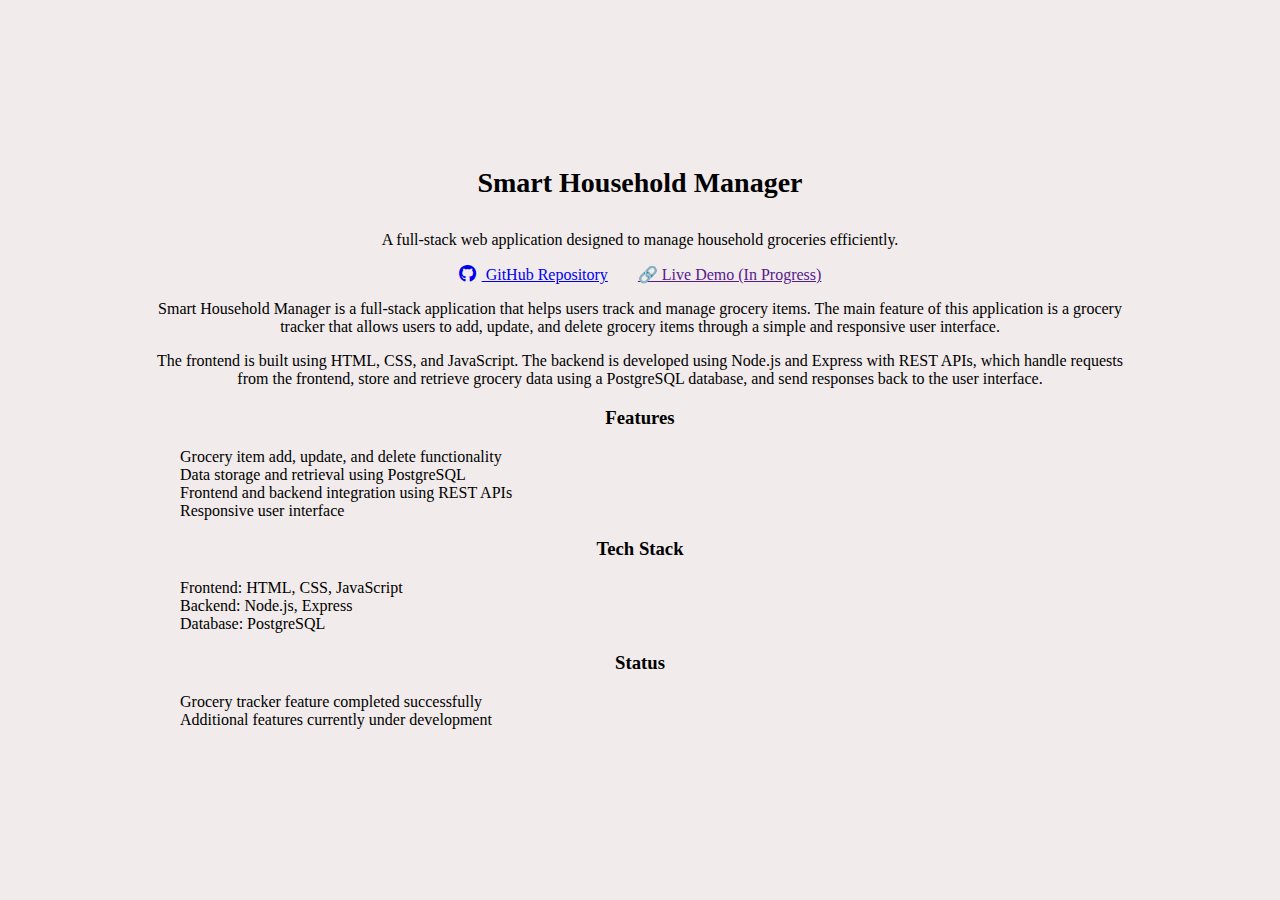
<file: projects.html>
<!DOCTYPE html>
<html lang="en">
<head>
    <meta charset="UTF-8">
    <meta name="viewport" content="width=device-width, initial-scale=1.0">
    <link rel="stylesheet" href="style.css">
    <title>Project</title>
    <link rel="stylesheet" href="https://cdnjs.cloudflare.com/ajax/libs/font-awesome/6.5.1/css/all.min.css"/>
</head>
<body>
    <section id="projects" class="section">
        <div class="projects-container">
            <div class="projects-group">
                <h2>Smart Household Manager</h2>
                <p>A full-stack web application designed to manage household groceries efficiently.</p>
                <div class="project-links">
                    <a href="https://github.com/KarthihaKrishnan/Smart-household-manager" target="_blank">
                        <i class="fa-brands fa-github"></i> GitHub Repository
                    </a>
                    <a href="" target="_blank">
                        🔗 Live Demo (In Progress)
                    </a>
                </div>
                <p>Smart Household Manager is a full-stack application that helps users track and manage grocery items. 
                    The main feature of this application is a grocery tracker that allows users to add, update, and 
                    delete grocery items through a simple and responsive user interface.</p>
                <p>The frontend is built using HTML, CSS, and JavaScript. The backend is developed using Node.js and 
                    Express with REST APIs, which handle requests from the frontend, store and retrieve grocery data using a
                    PostgreSQL database, and send responses back to the user interface.</p>
                <h3>Features</h3>
                <ul>
                    <li>Grocery item add, update, and delete functionality</li>
                    <li>Data storage and retrieval using PostgreSQL</li>
                    <li>Frontend and backend integration using REST APIs</li>
                    <li>Responsive user interface</li>
                </ul>
                <h3>Tech Stack</h3>
                <ul>
                    <li>Frontend: HTML, CSS, JavaScript</li>
                    <li>Backend: Node.js, Express</li>
                    <li>Database: PostgreSQL</li>
                </ul>
                <h3>Status</h3>
                <ul>
                    <li>Grocery tracker feature completed successfully</li>
                    <li>Additional features currently under development</li>
                </ul>
            </div>
        </div>
    </section>
</body>
</html>
</file>
<file: style.css>
body {
    background-color: rgb(241, 235, 235);
    transition: background-color 0.3s ease, color 0.3s ease;
    margin: 0;
}

.container {
    display: flex;
    gap: 30px;
    justify-content: center;
    align-items: center;
    flex-wrap: wrap;
}

.card {
    height: auto;
    width: 300px;
    box-shadow: 0px 4px 12px rgba(0, 0, 0, 0.1);
    border-radius: 6px;
    background-color: white;
    padding: 20px;
    text-align: center;
    margin-bottom: 5px;
    color: black;
}

.card {
    display: flex;
    flex-direction: column;
    align-items: center;
    border: 1px solid #e0e0e0;
}

.card p {
    max-width: 90%;
    line-height: 1.4;
}

.card h3 {
    margin-top: 10px;
}

.role {
    color: rgb(101, 100, 100);
    margin-bottom: 5px;
}

.description {
    margin-bottom: 5px;
}

img {
    width: 150px;
    height: 150px;
    border-radius: 50%;
    margin-bottom: 5px;
}
 
h1 {
    color: rgba(62, 125, 62, 0.642);
    text-align: center;
    margin: 0;
    margin-bottom: 10px;
    padding: 10px 0;
}

button {
    background-color: rgb(82, 82, 254);
    width: 100%;
    padding: 10px;
    border-radius: 10px;
    cursor: pointer;
    border: none;
    color: white;
    margin-top: 10px;
}

button:hover {
    background-color:  darkblue;
}

button:disabled {
    background-color: blueviolet;
}

.extra-text {
    opacity: 0;
    transition: opacity 0.4s ease;
    max-height: 0;
    overflow: hidden;
}

.extra-text.show {
    opacity: 1;
    max-height: 200px;
}

/* Dark Mode Body */
body.dark-mode {
    background-color: #121212;
    color: white;
}

body.dark-mode .nav-links {
    background-color: #121212;
}

/* Dark Mode Hamburger */
body.dark-mode .hamburger {
    color: white;
}

body.dark-mode .nav-links li a {
    color: white;
}

/* Dark Mode Navbar */
.navbar.dark-mode {
    background-color: #121212;
    border-bottom: 1px solid rgba(255, 255, 255, 0.1);
    color: white;
}

.navbar.dark-mode .nav-links li a {
    color: white;
}

.navbar.dark-mode .nav-links li a::after {
    background-color: white;
}

/* Dark Mode Cards */
.container.dark-mode .card {
    background-color: #1e1e1e;
    color: white;
    border-color: #333;
}

.container.dark-mode .card button {
    background-color: #333;
    color: white;
}

.container.dark-mode .card button:hover {
    background-color: #555;
}

.container.dark-mode .card h1 {
    color: forestgreen;
}

.container.dark-mode .card .role {
    color: darkgray;
}

/* Dark Mode Sections */
.section.dark-mode h2,
.section.dark-mode p {
    color: white;
}

/* Dark Mode Skills Badges */
.dark-mode .skill-badge {
    background-color: #333;
    color: white;
}

.navbar {
    display: flex;
    justify-content: space-between;
    align-items: center;
    position: sticky;
    top: 0;
    z-index: 100;
    width: 100%;
    height: 70px;
    background-color: rgba(255, 255, 255, 0.9);
    backdrop-filter: blur(4px);
    border-bottom: 1px solid rgba(0, 0, 0, 0.1);
}

.nav-container {
    display: flex;
    justify-content: space-between;
    align-items: flex-start;
    gap: 40px;
    max-width: 2000px;
    width: 100%;
    margin: 0 auto;
    padding: 20px;
}

/* Desktop default */
.nav-links {
    display: flex;
    flex-direction: row;
    align-items: center;
    gap: 25px;
    list-style: none;
    margin: 0;
    padding: 0;
}

.nav-links a {
    line-height: 1;
    display: flex;
    align-items: center;
}

.hamburger {
    display: none;
    align-items: center;
    line-height: 1;
    font-size: 26px;
    cursor: pointer;
    z-index: 2000;
    margin-right: 16px;
    padding: 0;
}

.nav-links li a {
    position: relative;
    padding-bottom: 3px;
    display: inline-block;
    text-decoration: none;
    color: black;    
}

.nav-links li a::after {
    content: "";
    position: absolute;
    left: 0;
    bottom: 0;
    width: 100%;
    height: 2px;                    
    background-color: black;        
    transform: scaleX(0);           
    transform-origin: left;         
    transition: transform 0.3s ease, background-color 0.3s ease;}

.nav-links li a:hover::after {
    transform: scaleX(1);           
}

.nav-links li a.active::after {
    transform: scaleX(1);
}

.logo {
    font-family: 'Times New Roman', Times, serif;
    text-transform: uppercase;
    margin: 0;
    line-height: 1;
}

.logo h1 {
  margin: 0;
}

html {
    scroll-behavior: smooth;
}

.section {
    padding: 80px 20px;
    max-width: 1000px;
    margin: 40px auto;
    margin-bottom: 48px;
    margin-block: 64px;
    text-align: center;
}

.section h2 {
    font-size: 28px;
    margin-bottom: 32px;
    text-align: center;
}

.skills-container {
    display: flex;
    flex-wrap: wrap;
    justify-content: center;
    gap: 8px;
    margin-top: 10px;
    margin-bottom: 10px;
    padding: 10px;
}

.skill-badge {
    display: inline-flex;
    align-items: center;
    padding: 6px 12px;
    background-color: #f1f3f5;
    color: #333;
    border-radius: 9999px;
    font-size: 14px;
    font-weight: 500;
}

.group-container {
    display: flex;
    flex-direction: column;
    gap: 1rem;
}

.skill-group {
    display: inline-block;
    text-align: left;
    margin-bottom: 32px;
}

.skill-group h2 {
    margin-top: 0;
    margin-bottom: 8px;
}

footer {
  background-color: #24262b;
  color: #ffffff;
}

.footer-container {
    display: flex;
    align-items: flex-start;
    justify-content: space-between;
    gap: 40px;
    max-width: 3000px;
    padding: 40px 20px;
}

.footer-about {
    flex: 1.5;
    text-align: left;
    margin-left: 40px;
}

.footer-about h3 {
    flex: 1;
}

.quick-links,
.skills,
.footer-social {
  flex: 1;
}

#about h2 {
    position: relative;
    display: inline-block;
}

#about p {
    max-width: 750px;
    margin: 0 auto;
}

.footer-container h2::after {
    content: "";
    display: block;
    width: 40%;
    height: 3px;
    background-color: white;
    margin-top: 6px;
}

.section-title {
    position: relative;
    display: inline-block;
}

.section-title::after {
    content: "";
    display: block;
    width: 40%;
    height: 3px;
    background-color: white;
    margin-top: 6px;
}

.listQuick-links {
    list-style: none;
    padding: 0;
    margin: 0;
}

.listQuick-links li {
    margin-bottom: 8px;
}

.listQuick-links li a {
    text-decoration: none;
    color: #ccc;
}

.listQuick-links a:hover {
  color: #4caf50;
}

.footSkills-links {
    list-style: none;
    padding: 0;
    margin: 0;
}

.footSkills-links li {
    margin-bottom: 8px;
}

.footSkills-links a:hover {
    color: #4caf50;
}

.footSkills-links li a {
    text-decoration: none;
    color: #ccc;
}

.footer-social {
    padding: 40x 20px;
    text-align: center;
}

.footerContact-container {
    display: flex;
    justify-content: center;
    gap: 30px;
    flex-wrap: wrap;
    margin-top: 30px;
}

.contact-item {
    display: inline-flex;
    flex-direction: row;
    align-items: center;
    text-decoration: none;
    color: #e0e0e0;
    font-size: 16px;
    transition: transform 0.3s ease, color 0.3s ease;
}

.contact-item i {
    font-size: 32px;
    margin-bottom: 8px;
}

.footer-bottom {
    text-align: center;
    padding: 15px 0;
    border-top: 1px solid #444;
    font-size: 14px;
    color: #ccc
}

footer h2::after {
  width: 32px;
}
.project-links {
    display: flex;
    align-items: center;
    justify-content: center;
    gap: 30px;
}

.project-links i {
  margin-right: 6px;
  font-size: 1.1rem;
}

.projects-group ul li {
    list-style: none;
    text-align: left;
    padding-left: 0;
}

@media (max-width: 768px) {
    .container {
        flex-direction: column;
        align-items: center;
    }

    .card {
        width: 90%;
        margin-bottom: 20px;
    }

    /* Mobile: hidden by default */
    .nav-links {
        display: none;
        flex-direction: column;
        gap: 10px;
        align-items: flex-start;
        position: absolute;
        top: 60px;
        height: 0;
        right: 0;
        background: white;
        padding: 20px;
        width: 200px;
        box-shadow: 0 4px 10px rgba(0,0,0,0.1);
        opacity: 0;
        overflow: hidden;
        transition: opacity 0.4s ease;
        z-index: 1100;
    }

    /* When menu is open */
    .nav-links.open {
        display: flex;
        flex-direction: column;
        height: auto;
        opacity: 1;
        gap: 12px;
    }

    .logo {
        margin-left: 10px;
    }

    .hamburger {
        display: block;
    }

    .footer-container {
        flex-direction: column;
        align-items: flex-start;
        text-align: left;
        max-width: 100%;
        padding: 24px 16px;
    }

    .footer-about {
        text-align: center;
    }

    footer {
        padding-bottom: 16px;
        font-size: 0.95rem;
    }

    .footer-bottom,
    .footer-container {
        margin-bottom: 0;
    }

    footer h2 {
        display: inline-block;
    }

    footer h2::after {
        width: 32px;
    }
}
</file>
